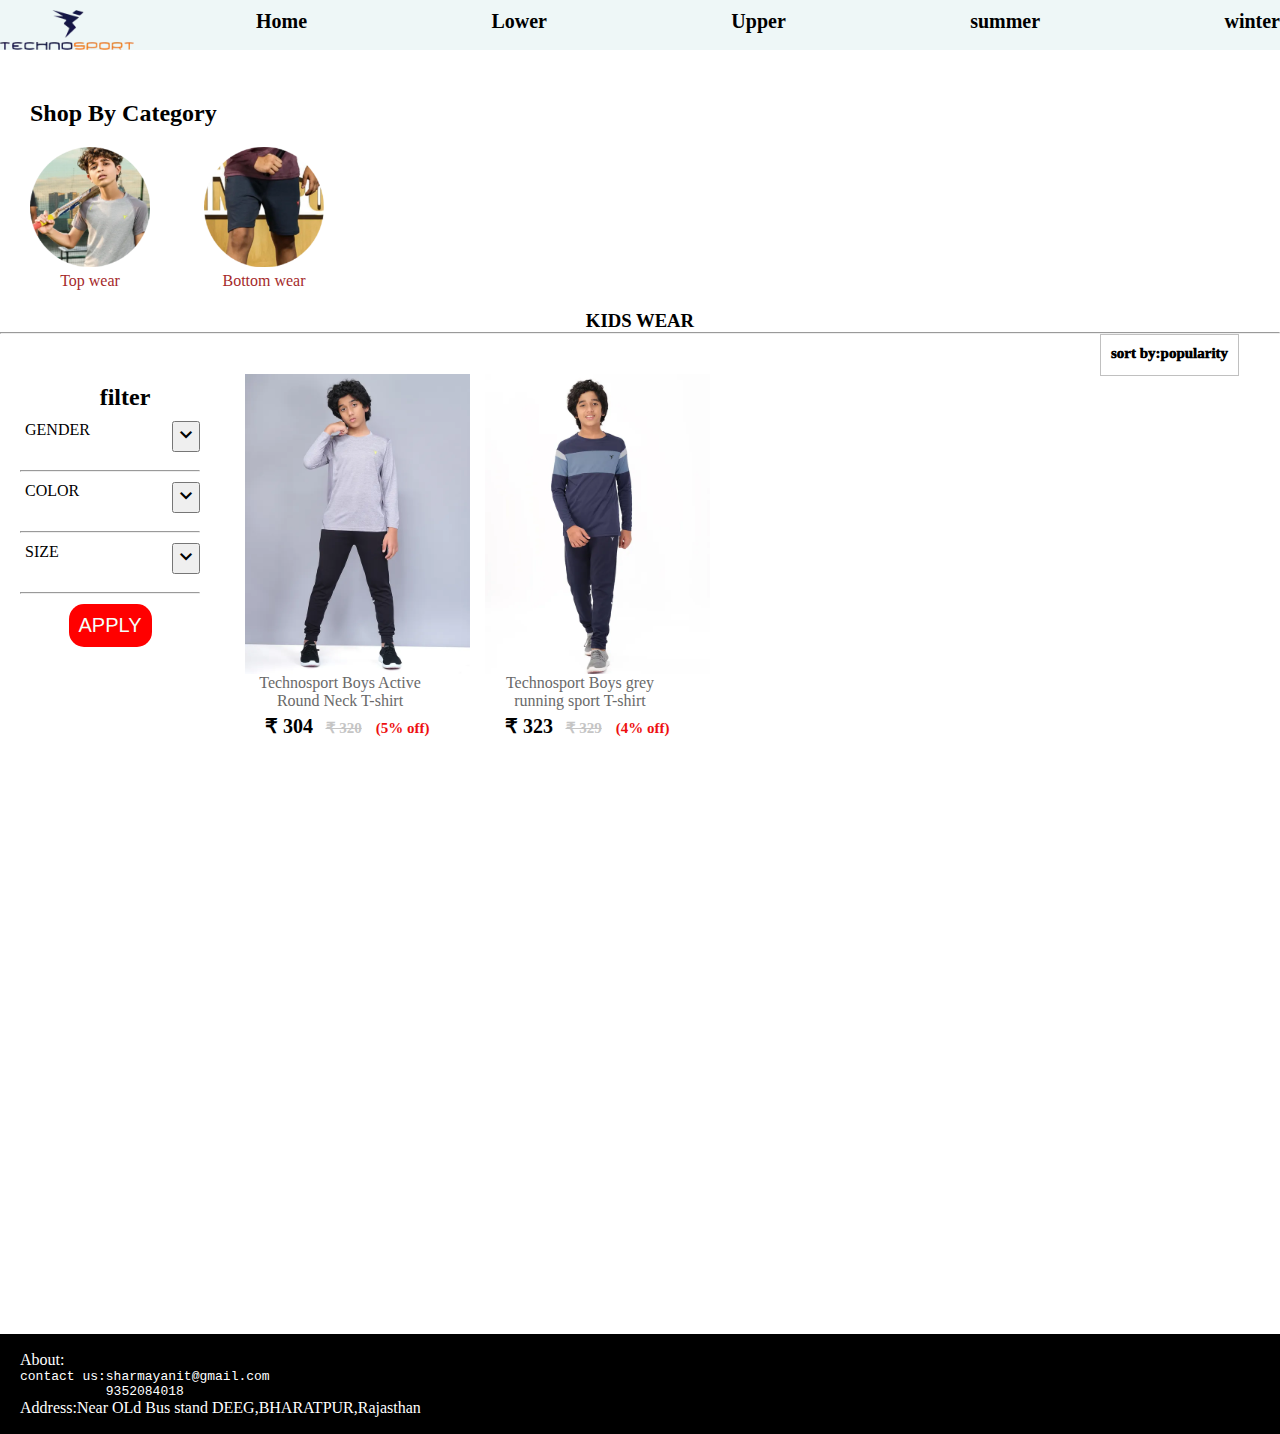
<file: index.html>
<!DOCTYPE html>
<html lang="en">
<head>
  <meta charset="UTF-8">
  <meta name="viewport" content="width=device-width, initial-scale=1.0">
  <title>Random Clone</title>
  <link rel="stylesheet" href="index.css">
  <link rel="stylesheet" href="https://fonts.googleapis.com/css2?family=Material+Symbols+Outlined:opsz,wght,FILL,GRAD@20,400,0,0" />
  
</head>
<body>
  <header>

    <div class="nav">
      <div class="item"> <img class="img"src="sportlogo.webp"></div>
     <div class="nv">
    <div class="item"> <a href="#" style="text-decoration: none;">Home</a></div>
    <div class="item"> <a href="lower.html" style="text-decoration: none;">Lower</a></div>
    <div class="item"> <a href="#" style="text-decoration: none;">Upper</a></div>
    <div class="item"> <a href="#" style="text-decoration: none;">summer</a></div>
    <div class="item"> <a href="#" style="text-decoration: none;">winter</a></div>
  </div>
  <div id="drop_btn"><a href="navbar.html"><button><span class="material-symbols-outlined">
    menu
    </span></button></a></div>
</div>
  </header>
  <main>
    <h2>Shop By Category</h2>
    <div class="box"><a href="#" alt="men wear"><img class="im"src="technosport.webp"></a>Top wear</div>
    <div class="box"><a href="#" alt="women wear"><img class="im" src="technosport2.0.webp"></a>Bottom wear</div>
    <h3>KIDS WEAR</h3><hr>
   
   <div class="big">
    <div class="total">
    <div class="upper">sort by:popularity</div>
      <div class="contain">
     <div class="it">Recommended</div>
     <div class="it">price:low to high</div>
     <div class="it">price:high to low</div>
     <div class="it">discount</div>
     <div class="it">popularity</div>
     <div class="it">new arrival</div>
      </div>
    
                        
    </div>
   <div class="filter">
    <h2>filter</h2>
    <div class="element">
      <span>GENDER</span>
      <span class="A"><button onclick="displayIcon()" class="b"><span class="material-symbols-outlined">
        stat_minus_1
        </span></button></span>
    </div> 
    <div class="empty"></div>
    <br>
    <hr>
    <div class="color">
      <span>COLOR</span>
      <span class="A"><button onclick="displayIIcon()" class="b"><span class="material-symbols-outlined">
        stat_minus_1
        </span></button></span>
    </div> 
    <div class="empty1"></div>
    <br>
    <hr>
    <div class="size">
      <span>SIZE</span>
      <span class="A"><button onclick="displayIIIcon()" class="b"><span class="material-symbols-outlined">
        stat_minus_1
        </span></button></span>
    </div> 
    <div class="empty2"></div>
    <br>
    <hr>
    <button class="bt" onclick="displayItems(g,c,s)">APPLY</button>
   </div>
   <div class="container  ">
    <div class="items">
      <div class="box1"><img class="img" src="B117 Light Grey_1.webp"></div>
      <div class="Product_name">Technosport Boys Active Round  Neck T-shirt</div>
      <div class="price">
        <span class="current_price">₹ 304 </span>
        <span class="original_price">₹ 320</span>
        <span class="discount">(5% off)</span>
      </div>
    </div>
    <div class="items">
      <div class="box1"><img class="img" src="B123 LIGHT NAVY_1.webp"></div>
      <div class="Product_name">Technosport Boys grey running sport T-shirt</div>
      <div class="price">
        <span class="current_price">₹ 323 </span>
        <span class="original_price">₹ 329</span>
        <span class="discount">(4% off)</span>
      </div>
    </div>
    

   </div>
 </div>


    
    </div>
  </main>
  <footer>
  <div class="foot">
   <div class="Ab"> About:</div>
   <div class="Ab"> <pre>contact us:sharmayanit@gmail.com
           9352084018 </pre></div>
    <div class="Ab">Address:Near OLd Bus stand DEEG,BHARATPUR,Rajasthan</div>     
    
    
  </div>
  </footer>
  <script src="index.js">
  </script>
  
</body>
</html>
</file>
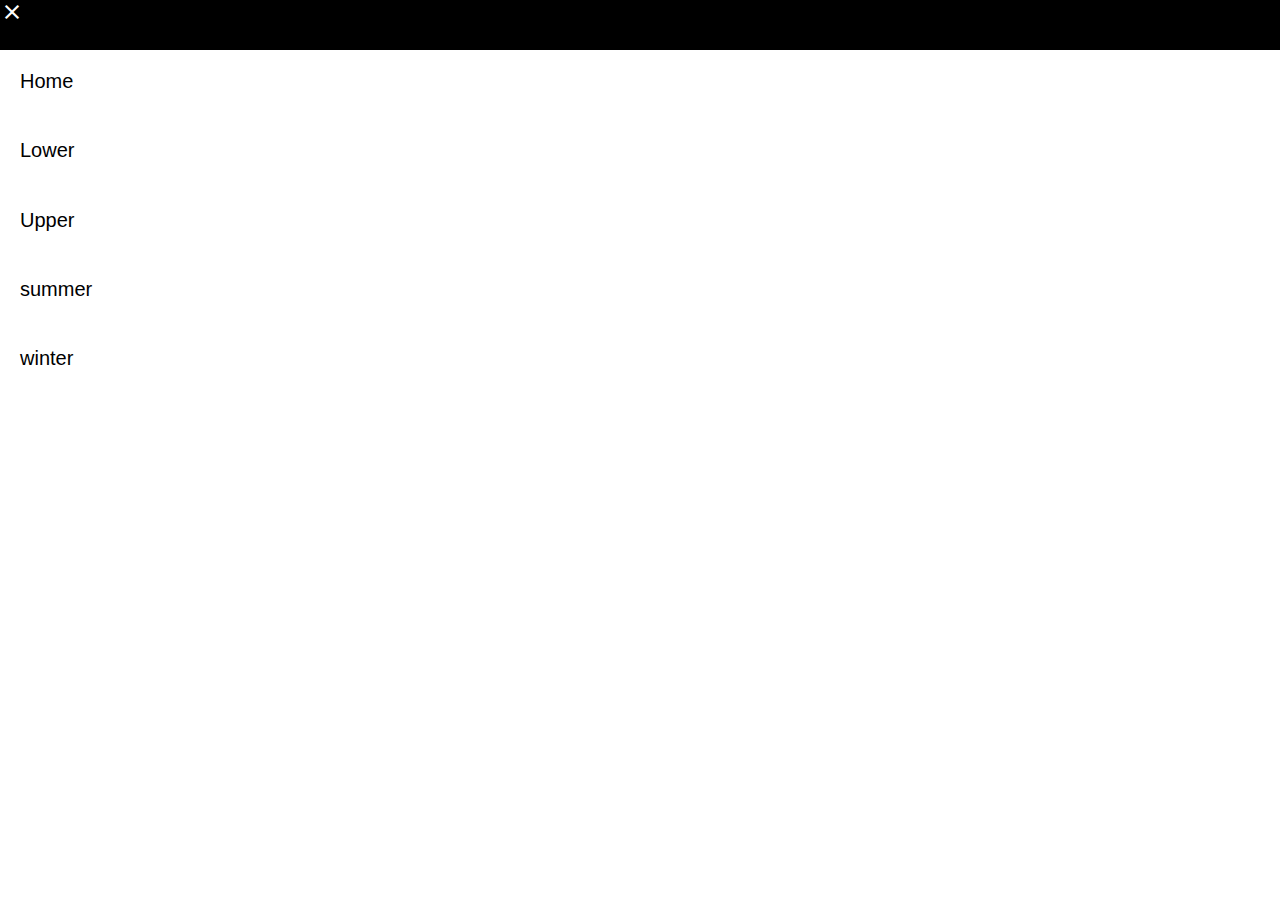
<file: navbar.html>
<!DOCTYPE html>
<html lang="en">
<head>
  <meta charset="UTF-8">
  <meta name="viewport" content="width=device-width, initial-scale=1.0">
  <title>navbar</title>
  <link rel="stylesheet" href="navbar.css">
  <link rel="stylesheet" href="https://fonts.googleapis.com/css2?family=Material+Symbols+Outlined:opsz,wght,FILL,GRAD@20,400,0,0" />
</head>
<body>
  <div class="w"><a href="index.html"><span class="material-symbols-outlined z">
    close
    </span></a></div>
  <div class="nv">
    <div class="i"> <a href="#" style="text-decoration: none;">Home</a></div>
    <div class="i"> <a href="lower.html" style="text-decoration: none;">Lower</a></div>
    <div class="i"> <a href="#" style="text-decoration: none;">Upper</a></div>
    <div class="i"> <a href="#" style="text-decoration: none;">summer</a></div>
    <div class="i"> <a href="#" style="text-decoration: none;">winter</a></div>
  </div>
</body>
</html>
</file>
<file: index.css>
*{
  margin: 0px;
  padding: 0px;
}
.nav{
  height: 50px;
   display:flex;
   flex-direction: row;
   justify-content: space-between;
   background-color: rgb(238, 247, 247);
  
  

  
}
.nv{
  display: flex;
  justify-content: space-between;
  width: 80%;
}
@media screen and  (min-width:500px){
#drop_btn{
  margin-top: 10px;
  display: none;
}
}
@media screen and  (max-width:500px){
  .nv{
    display: none;
  }
  }
  @media screen and  (width:500px){
    .nv{
      display: flex;
    }
    }

    @media (max-width:588px) and (min-width:353px){
      .container{
        display: flex;
        flex-direction: row;
         flex-wrap: wrap;
        box-sizing: border-box;
        height:500px;
        width: 90%;
      }
      .items{
        height: 300px;
        width: 100px;
        margin-left:40px;
        box-sizing: border-box;
        margin-top: 20px;
        text-align: center;
        margin-bottom: 60px;
      }
      .box1{
        height: 300px;
  width: 100px;
  box-sizing: border-box;
  margin-left: 5px;
  margin-top: 20px;
      }
      .img{
        height: 100%;
  cursor: zoom-in;
  width: 120px;
      } 
    }
    
    
    @media (min-width:588px){
      .container{
        display: flex;
        flex-direction: row;
         flex-wrap: wrap;
        box-sizing: border-box;
        height:500px;
        width: 90%;
      }
      .items{
        height: 300px;
        width: 200px;
        margin-left:40px;
        box-sizing: border-box;
        margin-top: 20px;
        text-align: center;
        margin-bottom: 60px;
      }
      .box1{
        height: 300px;
  width: 200px;
  box-sizing: border-box;
  margin-left: 5px;
  margin-top: 20px;
      }
      .img{
        height: 100%;
  cursor: zoom-in;
 
      } 
    }
 
 @media (max-width:282px){
  .container{
    display: flex;
    flex-direction: row;
     flex-wrap: wrap;
    box-sizing: border-box;
    height:500px;
    width: 90%;
  }

  .items{
    height: 300px;
    width: 50px;
    margin-left:60px;
    box-sizing: border-box;
    margin-top: 20px;
    text-align: center;
    margin-bottom: 170px;
  }

  .box1{
    height: 300px;
width: 0px;
box-sizing: border-box;
margin-left: 5px;
margin-top: 20px;
  }
  .img{
    height: 100%;
cursor: zoom-in;
width:120px
  } 
 }
 @media (max-width:353px) and (min-width:282px){
  .container{
    display: flex;
    flex-direction: row;
     flex-wrap: wrap;
    box-sizing: border-box;
    height:500px;
    width: 90%;
  }
  .items{
    height: 300px;
    width: 50px;
    margin-left:60px;
    box-sizing: border-box;
    margin-top: 20px;
    text-align: center;
    margin-bottom: 60px;
  }
  .box1{
    height: 300px;
width: 0px;
box-sizing: border-box;
margin-left: 5px;
margin-top: 20px;
  }
  .img{
height: 100%;
cursor: zoom-in;
width:120px;
  } 
}
    
 @media (max-width:600px){
  .A{
    position: relative;
    top: 20px;
    right: 28px;
}
 }  
    
   
    
  
  

.item {
margin-top: 10px;
}

div a{
  font-size: 20px;
  color: black;
  font-family: cursive;
  font-weight: bold;
}
 .item:hover{
  transform:scale(2);

} 
div a:hover{
  
  color: chartreuse;
}
h2{
  margin-top: 50px;
  margin-left: 30px;
  font-family: 'Times New Roman', Times, serif;
}
.box{
  height: 120px;
  width: 120px;
  display: inline-block;
  margin: 20px;
  color: brown;
  padding-left: 10px;
  text-align: center;

}
.im{
  height: 100%;
  width: 100%;

}
h3{
  text-align: center;
  margin-top: 20px;
}

.Product_name{
text-align: center;
font-family: inherit ;
color: rgb(105, 105, 105)
}
.price{
  
 
}
.current_price{
  background-image: url(https://pictures.kartmax.in/live/outside/200x100/sites/ids3yNwoqOudYD0Boycg/theme/background_img_techno-7489e6d3-426b-4ce7-ba07-01549602d89c.jpg);
    width: 65px ! IMPORTANT;
    background-size: cover;
    background-repeat: no-repeat;
    padding: 4px 0px 0px 6px;
    display: inline-block;
    height: 26px;
    
    font-family: HELVETICANEUELT63MEDIUMEXTENDED_ecf64b04_66b0 !important;
    font-size: 20px;
    font-weight: bold;
}
.original_price{
  color: rgb(197, 197, 197);
   
    text-decoration-line: line-through;
    text-decoration-thickness: initial;
    text-decoration-style: initial;
    text-decoration-color: initial;
    padding-right: 5px;
    font-size: 15px;
    font-weight: bold;
}
.discount{
  font-size: 15px;
    padding-left: 5px;
    color: rgb(238, 16, 16);
    font-weight: bold;
}
.container{
  display: flex;
  flex-direction: row;
   flex-wrap: wrap;
  box-sizing: border-box;
  height:500px;
  width: 90%;
 
   /* justify-content: center; */
   /* align-items: center; */
   

}

.items:hover{
  transform: scale(2);
 
}
.big{
  display: flex;
}
.filter{
  height: 1000px;
  width:15%;
  box-sizing: border-box;
 text-align: center;
 margin-left: 20px;
}

 .gender{
  display: flex;
  justify-content: space-between;
  margin-top: 10px;
  margin-left: 5px;


}
/* .gen{
 font-family: 'Franklin Gothic Medium', 'Arial Narrow', Arial, sans-serif;

} */ 
.btn{
width: 50px ;
 
} 
.element{
  display: flex;
    justify-content: space-between;
    margin-top: 10px;
    margin-left: 5px;
}
.color{
  display: flex;
  justify-content: space-between;
  margin-top: 10px;
  margin-left: 5px;
}
.size{
  display: flex;
  justify-content: space-between;
  margin-top: 10px;
  margin-left: 5px;
}
.btn2{
  
    display: flex;
    flex-direction: column;
    margin-left: 0px;
    box-sizing: border-box;
    width: 20%;
}
.bt{
  margin-top: 10px;
    padding: 10px;
    font-size: 20px;
    background-color: red;
    color: mintcream;
    border: none;
    border-radius: 15px;
    cursor: pointer;

}
.ip{
  cursor:pointer;
}
.b{
  cursor: pointer;
}
.Y{
  width: 10px;
}
.but{
  margin-left: 100px;
}
.BUT{
  background-color: red;
  border: none;
  cursor: pointer;
}
@media  (max-width:1150px) and(min-width:830px){
  .but{
    width:0px;
    margin-left: 20px;
    
  }
}
@media  (max-width:830px) {
  .but{
    width:0px;
    margin-left: 20px;
    
  }
}
.foot{
  background-color: black;
  display: flex;
  flex-direction: column;
  justify-content: center;
  height:100px;
  padding-left: 20px;
}
.Ab{
  color: white;
}
.upper{
  height: 30px;
position: absolute;
z-index: 2;
left: 1100px;
font-size:15px;
font-weight: 1000;
border: 1px solid silver;
padding-top: 10px;
padding-left: 10px;
padding-right: 10px;
}
.contain{
  height: 150px;
  position: absolute;
  z-index: 2;
  left: 1100px;
  font-size:22px;
  font-weight: 500;
  margin-top: 28px;
  padding-top: 10px;
  visibility: hidden;
  /* transition: all 2s ease-in-out 0s ; */
}
.it{
  margin-bottom: 5px;
}
.contain:hover{
  visibility: visible;
  
}
</file>
<file: navbar.css>
*{
  margin: 0px;
  padding: 0px;
}
.nv{
  display: flex;
  flex-direction: column;
  justify-content: space-between;
  height: 300px;
  margin-top: 20px;
  margin-left: 20px;
}
.w{
  height: 50px;
    background-color: black;
    margin: 0px;

}

  .z{
   color:white
  }

div a{
  color: black;
    font-size: 20px;
    font-family: sans-serif;
}
</file>
